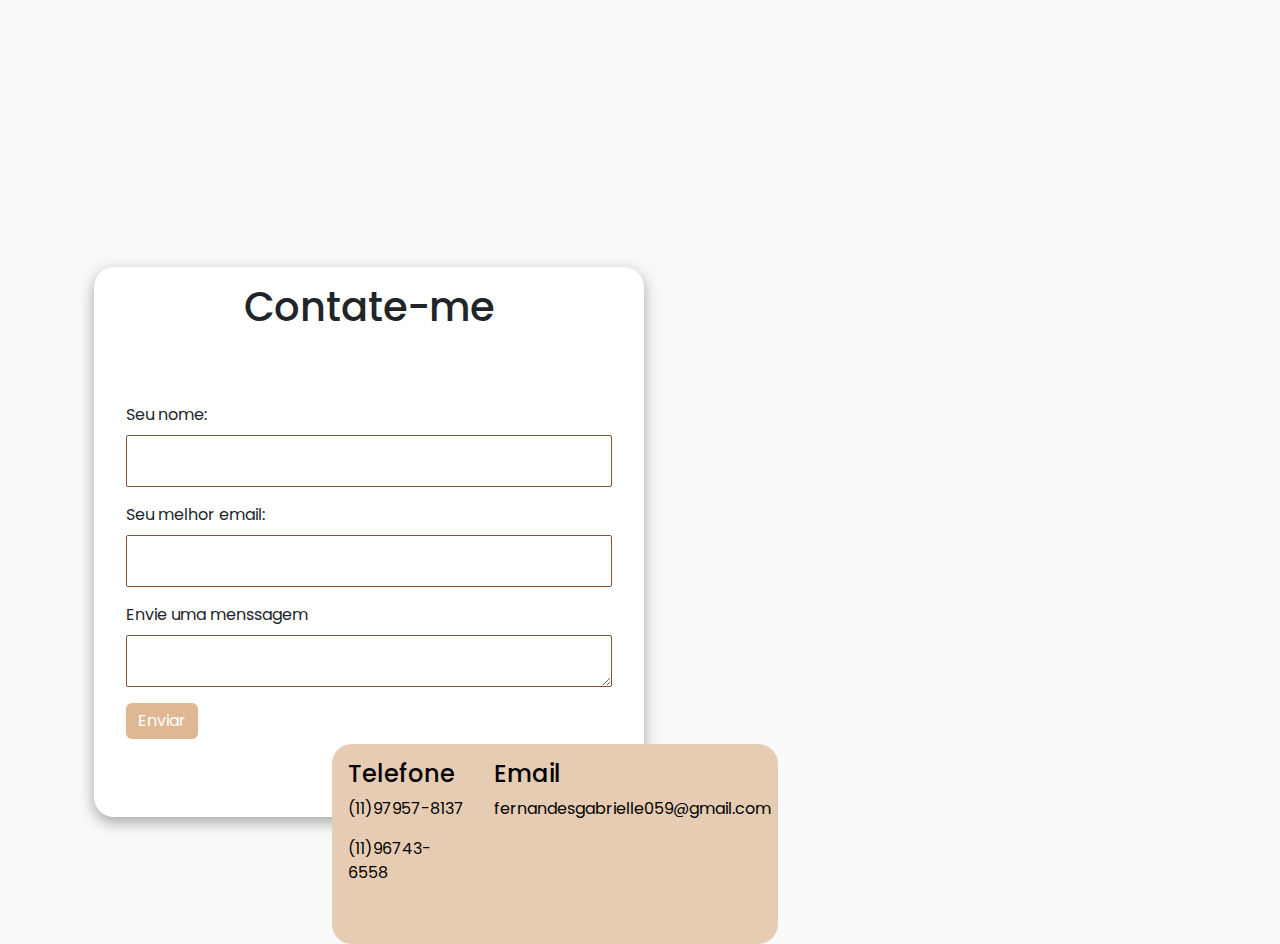
<file: contato/contate-nos.html>
<!DOCTYPE html>
<html lang="en">

<head>
    <meta charset="utf-8">
    <meta name="viewport" content="width=device-width, initial-scale=1, shrink-to-fit=no">
    <meta name="nome" content="Gabrielle Fernandes">
    <link href="https://cdn.jsdelivr.net/npm/bootstrap@5.0.2/dist/css/bootstrap.min.css" rel="stylesheet">
    <title>Página de contato!</title>
    <link rel="stylesheet" href="style.css">
</head>

<body>
    <div class="bg-background"></div>
    <div class="container py-5">
        <div class="row py-5 g-3">
            <div class="col-md-6 first_col ">
                <h1 class="text-center mt-3">Contate-me</h1>
                <form class="p-4 mt-5">
                    <div class="mb-3">
                        <label for="exampleFormControlInput1" class="form-label">Seu nome:</label>
                        <input type="text" class="form-control" id="exampleFormControlInput1">
                    </div>
                    <div class="mb-3">
                        <label for="exampleFormControlInput2" class="form-label">Seu melhor email:</label>
                        <input type="text" class="form-control" id="exampleFormControlInput2">
                    </div>
                    <div class="mb-3">
                        <label for="exampleFormControlTextarea1" class="form-label">Envie uma menssagem</label>
                        <textarea  type="text" class="form-control" id="exampleFormControlTextarea1" rows="3"></textarea>
                    </div>
                    <div class="mb-3">
                        <button class="btn btn-primary">Enviar</button>
                    </div>
                </form>
            </div>
        </div>
        <div class="row-last">
            <div class="row row-cols-1 row-cols-md-3  p-3 text-white">
                <div class="col">
                    <h4 style="color: black;">Telefone</h4>
                    <p style="color: black;">(11)97957-8137</p>
                    <p style="color: black;">(11)96743-6558</p>
                </div>
                
                <div class="col">
                    <h4 style="color: black;">Email</h4>
                    <p style="color: black;">fernandesgabrielle059@gmail.com</p>
                </div>
            </div>
        </div>
    </div>

    
</body>
</html>
</file>
<file: contato/style.css>
@import url('https://fonts.googleapis.com/css2?family=Poppins:wght@600&display=swap');
body{
    font-family: 'Poppins', sans-serif;
    background-color: #f8f9fa ;
}
.first_col {
    background-color: white;
    height: 550px;
    box-shadow: rgba(0, 0, 0, 0.35) 0px 5px 15px;
    position: relative;
    width: 550px;
    left: 20px;
    top: 171px;
    border-radius: 20px;
}
.row-last {
    width: 40% !important;
    position: relative !important;
    left: 250px;
    top: 50px;
    height: 200px;
    padding-bottom: 100px !important;
    background-color: #e6ccb2;
    border-radius: 20px;
}
.btn-primary {
    background-color: #ddb892;
    border: #7f5539;
}
.btn-primary:hover {
    background-color: black !important;
}
.form-control {
    height: 52px;
    background: #fff;
    font-size: 14px;
    border-radius: 2px;
    -webkit-box-shadow: none !important;
    box-shadow: none !important;
    border: 1px solid #7f5539;
}
.form-control[type=text]:focus {
border: 2px solid #7f5539;
}
.mb-3{
    <i class="ri-mail-line"></i>
}

@media only screen and (max-width: 60px) {
    .first_col {
        position: initial;
        left: 0 !important;
    }
    .sec_col {
        order: 1 !important;
    }
    .row-last {
        left: 0 !important;
        width: 100% !important;
        height: 500px !important;
        top: 0 !important;
    }
}
</file>
